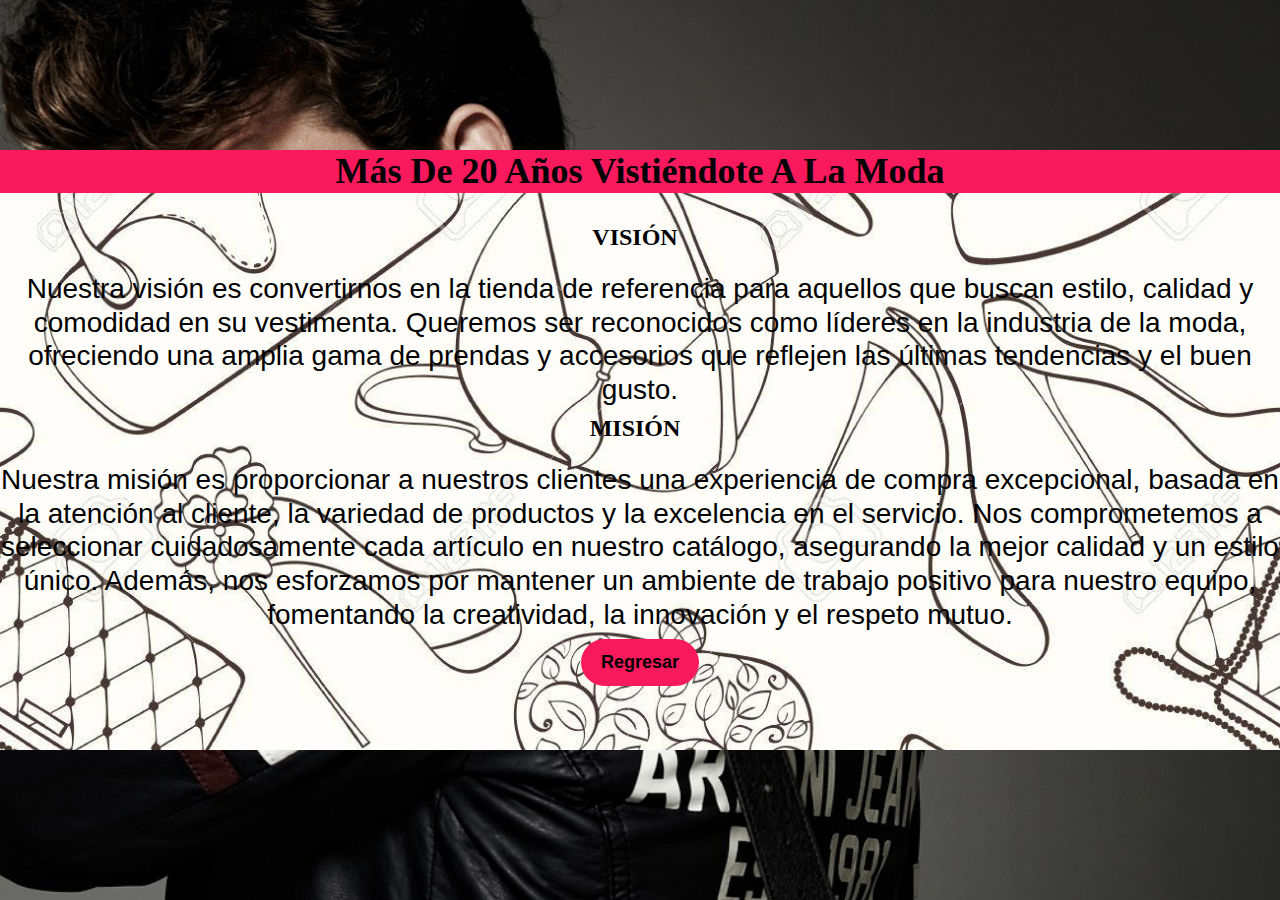
<file: Quienes.html>
<!DOCTYPE html>
<html lang="es">
<head>
    <meta charset="UTF-8">
    <meta name="viewport" content="width=device-width, initial-scale=1.0">
    <title>Visión y Misión de la Tienda de Ropa</title>
    <link rel="stylesheet" href="https://stackpath.bootstrapcdn.com/bootstrap/4.5.2/css/bootstrap.min.css">
    <link rel="stylesheet" href="./quienes.css">
</head>

<body style="display: flex; justify-content: center; align-items: center; height: 100vh; margin: 0; background: url('./assest/dota3.jpg') no-repeat; background-size: cover;">
    <div id="container" style="text-align: center; max-width: 5000px; max-height: 600px;">
        <h1 style="background-color:rgb(248,26,92) ;">Más De 20 Años Vistiéndote A La Moda</h1>
        <h2>Visión</h2>
        <h3>Nuestra visión es convertirnos en la tienda de referencia para aquellos que buscan estilo, calidad y comodidad en su vestimenta. Queremos ser reconocidos como líderes en la industria de la moda, ofreciendo una amplia gama de prendas y accesorios que reflejen las últimas tendencias y el buen gusto.</h3>
        <h2>Misión</h2>
        <h3>Nuestra misión es proporcionar a nuestros clientes una experiencia de compra excepcional, basada en la atención al cliente, la variedad de productos y la excelencia en el servicio. Nos comprometemos a seleccionar cuidadosamente cada artículo en nuestro catálogo, asegurando la mejor calidad y un estilo único. Además, nos esforzamos por mantener un ambiente de trabajo positivo para nuestro equipo, fomentando la creatividad, la innovación y el respeto mutuo.</h3>
        <div style="text-align: center;">
            <a class="btn btn-primary" type="button" href="index.html">Regresar</a>
        </div>
    </div>

    
    
</body>
</html>
</file>
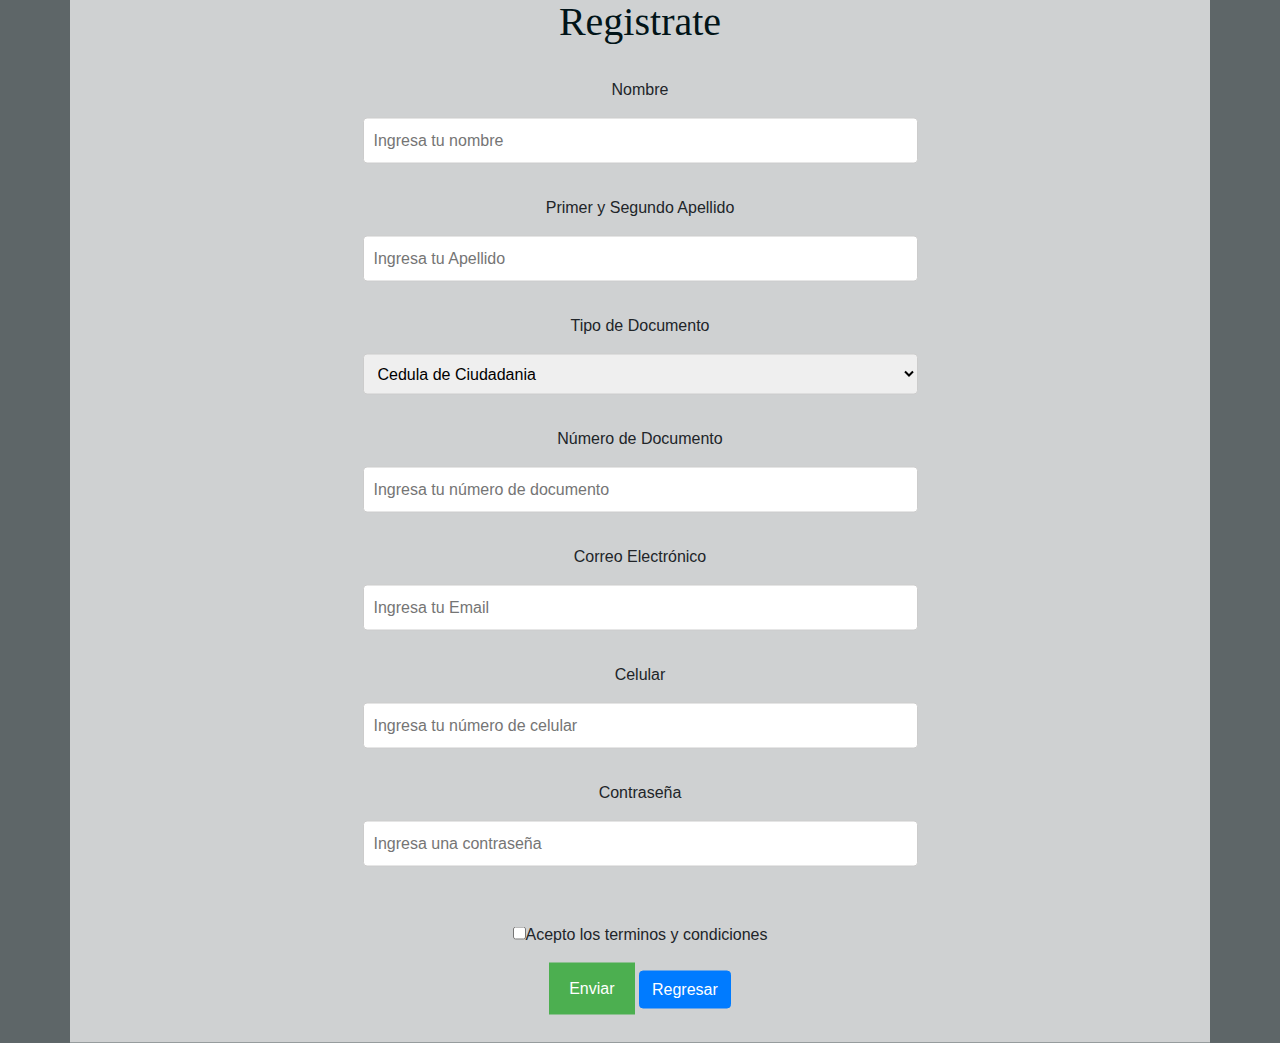
<file: Registrate.html>
<!DOCTYPE html>
<html lang="es">
<head>
  <meta charset="utf-8">
  <meta name="viewport" content="width=device-width, initial-scale=1">
  <link rel="stylesheet" href="https://stackpath.bootstrapcdn.com/bootstrap/4.5.2/css/bootstrap.min.css">
  <link rel="stylesheet" type="text/css" href="estilo_form.css">
  <title>Registro de Usuarios</title>
</head>
<body>
  <form class="container text-center mt-5">
    <br><h1 class="h1">Registrate</h1><br>  
    <label>Nombre</label><br>
    <input type="text" name="Nombre" placeholder="Ingresa tu nombre"><br><br>
    <label class="label">Primer y Segundo Apellido</label><br>
    <input type="text" name="Ingrese tu Apellido" placeholder="Ingresa tu Apellido"><br><br>
    <label>Tipo de Documento</label><br>
  <select name="Tipo de Documento">
    <option value="CC">Cedula de Ciudadania</option>
    <option value="CE">Cedula de Extrangeria</option>
    <option value="TI">Tarjeta de identidad</option>
    <option value="RC">Registro Civil</option>
    <option value="Nit">Numero de Identificacion Tributaria</option>
    <option value="PPT">Permiso Por Proteccion Temporal</option><br>
  </select><br><br>
    <label>  Número de Documento</label><br> 
    <input type="number" name="Número de Documento" placeholder="Ingresa tu número de documento"><br><br>
    <label>Correo Electrónico</label><br>
    <input type="text" name="Correo Electrónico" placeholder="Ingresa tu Email"><br><br>
    <label>Celular</label><br>
    <input type="number" name="Celular" placeholder="Ingresa tu número de celular"><br><br>
    <label for="password">Contraseña</label><br>
    <input type="password" name="Contraseña" placeholder="Ingresa una contraseña"><br><br>
    <br><input type="checkbox" name="terminos" value="yes"><label>Acepto los terminos y condiciones</label><br>
    <input type="submit" value="Enviar">
    <a class="btn btn-primary" type="button" href="index.html">Regresar</a>
  </form>
</body>
</html>
</file>
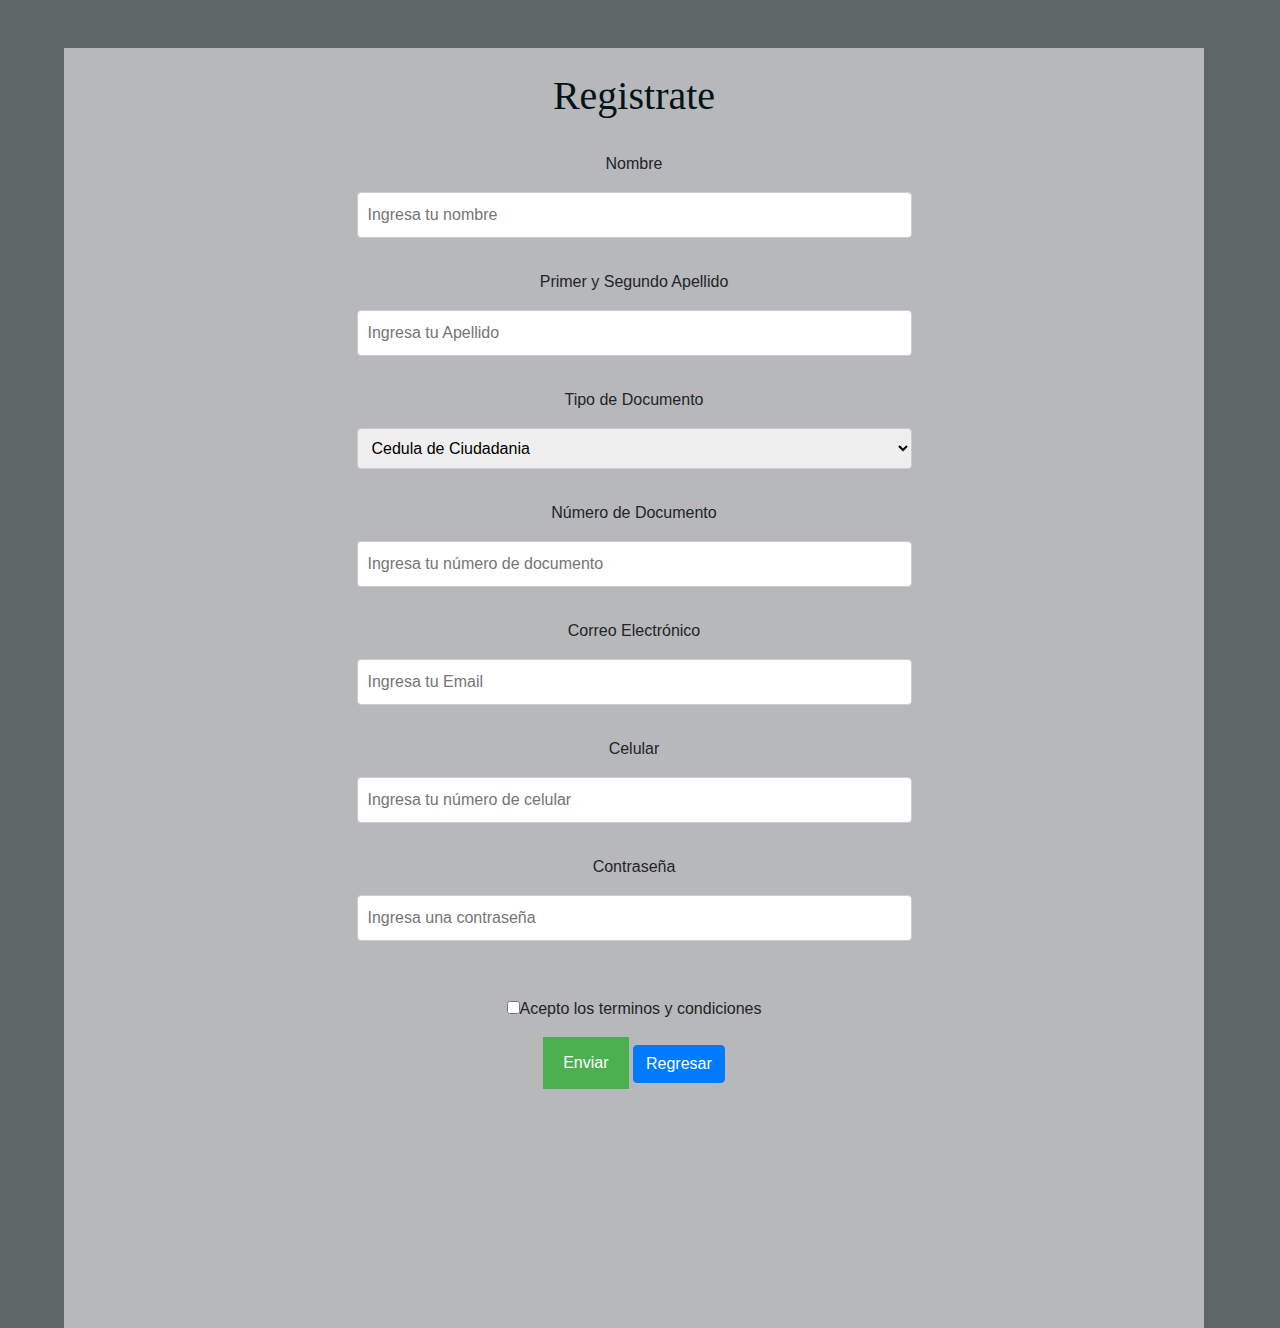
<file: adolfo/Registrate.html>
<!DOCTYPE html>
<html lang="es">
  <head>
    <meta charset="utf-8" />
    <meta name="viewport" content="width=device-width, initial-scale=1" />
    <link
      rel="stylesheet"
      href="https://stackpath.bootstrapcdn.com/bootstrap/4.5.2/css/bootstrap.min.css"
    />
    <link rel="stylesheet" type="text/css" href="estilo_form.css" />
    <title>Registro de Usuarios</title>
  </head>
  <body>
    <form class="container text-center mt-5">
      <br />
      <h1 class="h1">Registrate</h1>
      <br />
      <label>Nombre</label><br />
      <input
        type="text"
        name="Nombre"
        placeholder="Ingresa tu nombre"
      /><br /><br />
      <label class="label">Primer y Segundo Apellido</label><br />
      <input
        type="text"
        name="Ingrese tu Apellido"
        placeholder="Ingresa tu Apellido"
      /><br /><br />
      <label>Tipo de Documento</label><br />
      <select name="Tipo de Documento">
        <option value="CC">Cedula de Ciudadania</option>
        <option value="CE">Cedula de Extrangeria</option>
        <option value="TI">Tarjeta de identidad</option>
        <option value="RC">Registro Civil</option>
        <option value="Nit">Numero de Identificacion Tributaria</option>
        <option value="PPT">Permiso Por Proteccion Temporal</option>
        <br /></select
      ><br /><br />
      <label> Número de Documento</label><br />
      <input
        type="number"
        name="Número de Documento"
        placeholder="Ingresa tu número de documento"
      /><br /><br />
      <label>Correo Electrónico</label><br />
      <input
        type="text"
        name="Correo Electrónico"
        placeholder="Ingresa tu Email"
      /><br /><br />
      <label>Celular</label><br />
      <input
        type="number"
        name="Celular"
        placeholder="Ingresa tu número de celular"
      /><br /><br />
      <label for="password">Contraseña</label><br />
      <input
        type="password"
        name="Contraseña"
        placeholder="Ingresa una contraseña"
      /><br /><br />
      <br /><input type="checkbox" name="terminos" value="yes" /><label
        >Acepto los terminos y condiciones</label
      ><br />
      <input type="submit" value="Enviar" />
      <a class="btn btn-primary" type="button" href="../Index.html">Regresar</a>
    </form>
  </body>
</html>
</file>
<file: quienes.css>
body {
    font-family: 'Hlvetica Neue', sans-serif;
    background-color:white;
    color:black;
    margin: 0;
    padding: 0;
}

.main{
    background: url(./assest/portada.jpeg)no-repeat;
    background-size:cover;
    background-position:10% 10%;
    height: 500px;
    width: 100%
  }
  
  #container {
    background: url(./assest/quienes.jpg) no-repeat;
    background-size: cover;
    background-position: 10% 10%;
    height: 100vh; /* Cambiado a 100vh para ocupar toda la altura de la ventana */
    width: 100%;
}



h1 {
    font-size: 36px;
    font-weight: 700;
    color: #000205;
    margin-bottom: 30px;
    text-align: center;
    font-family: "EB Garamond", serif;
}

h2 {
    font-size: 24px;
    font-weight: 600;
    color: #343a40;
    margin-bottom: 20px;
    text-align: center;
    margin-right: 10px; 
    color:black;
    font-family: "EB Garamond", serif; 
    text-transform:uppercase; 
}

p {
    font-size: 18px;
    line-height: 1.6;
    margin-bottom: 20px;
    text-align: center;
    font-weight:bolder;
    font-family: "EB Garamond", serif;
    

}

.btn {
    display: inline-block;
    font-size: 18px;
    font-weight: 600;
    color:black;
    background-color: rgb(248,26,92);
    border: none;
    border-radius: 60px;
    padding: 10px 20px;
    text-decoration: none;
    transition: background-color 0.3s ease;
}

.btn:hover {
    background-color:black;
}
</file>
<file: estilo_form.css>
body {
    background-color: #5E6668; 
    font-family: 'Arial', sans-serif; 
  }
  
  form {
    position: absolute;
    top: 50%;
    left: 50%;
    transform: translate(-50%, -50%);
    padding: 20px;
    background-color: rgba(255, 255, 255, 0.7);
    margin-top: 100px; 
    margin-bottom: 100px; 
  }
  
  input[type="text"],
  input[type="number"],
  input[type="password"],
  select {
    width: 50%;
    padding: 10px;
    margin: 8px 0;
    display: inline-block;
    border: 1px solid #ccc;
    border-radius: 4px;
  }
  
  input[type="submit"] {
    background-color: #4CAF50;
    color: white;
    padding: 14px 20px;
    margin: 8px 0;
    border: none;
  }
  
  
  h1 {
    color: #021418;
    font-family: Algerian;
  }
</file>
<file: adolfo/estilo_form.css>
body {
    background-color: #5E6668; 
    font-family: 'Arial', sans-serif; 
  }
  
  form {
    position: absolute;
    background-color: rgba(219, 219, 219, 0.7);
    margin: auto;
    height: 100%;
    width: fit-content;
    padding-bottom: 100%;
    left: 5%;
  }
  
  input[type="text"],
  input[type="number"],
  input[type="password"],
  select {
    width: 50%;
    padding: 10px;
    margin: 8px 0;
    display: inline-block;
    border: 1px solid #ccc;
    border-radius: 4px;
  }
  
  input[type="submit"] {
    background-color: #4CAF50;
    color: white;
    padding: 14px 20px;
    margin: 8px 0;
    border: none;
  }
  
  
  h1 {
    color: #021418;
    font-family: Algerian;
  }
</file>
